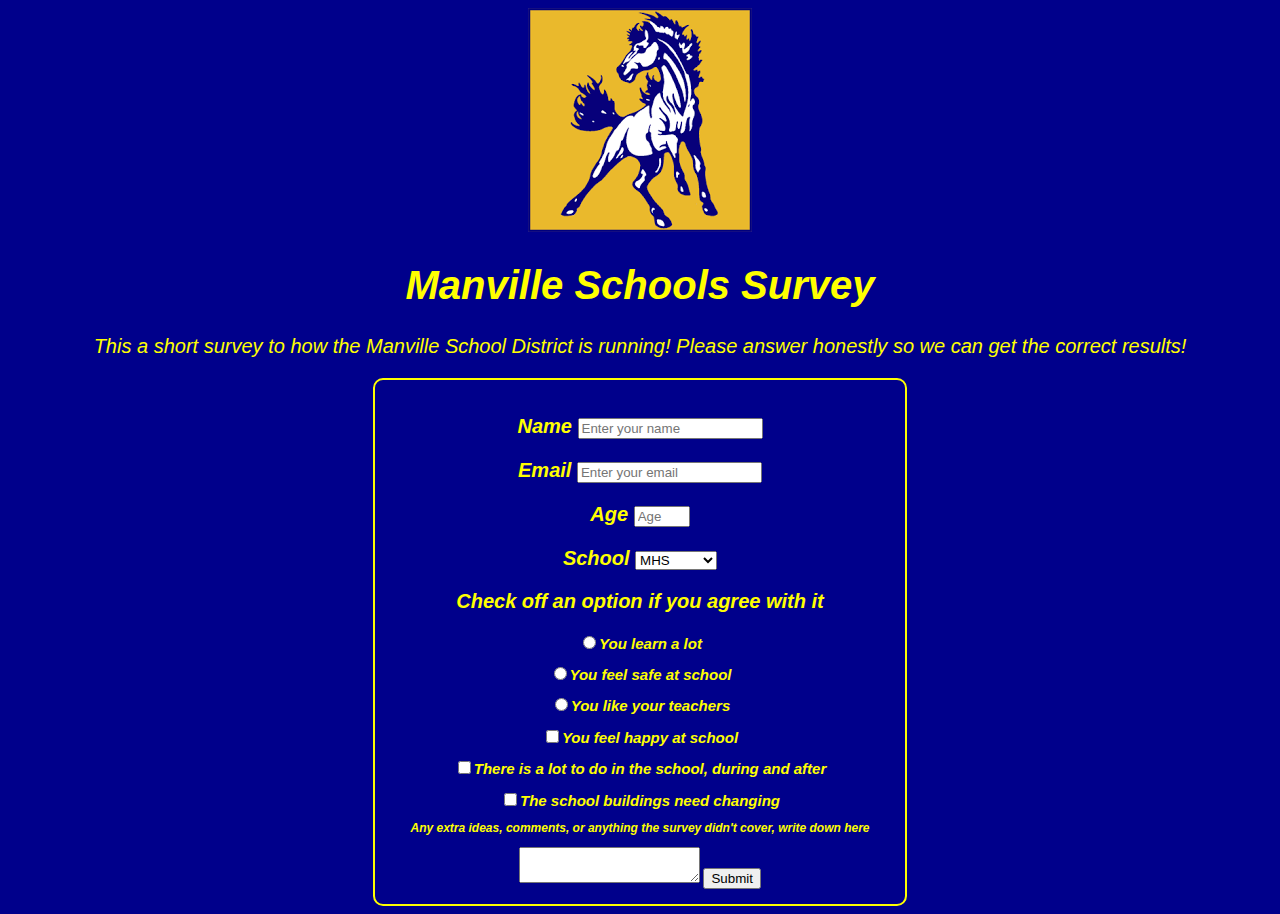
<file: survey/index.html>
<!DOCTYPE html>
<html lang="en">

<head>
  <meta charset="UTF-8">
  <meta name="viewport" content="width=device-width, initial-scale=1.0">

  <title>Manville Schools Survey</title>
  <link rel="stylesheet" href="styles.css">
</head>
<img src="[data-uri]">
<body>
  <h1 id="title">Manville Schools Survey</h1>
  <p id="description">This a short survey to how the Manville School District is running! Please answer honestly so we
    can get the correct results!</p>
  <form id="survey-form">
    <p><label id="name-label">Name
      <input required placeholder="Enter your name" id="name" type="text"></input></label>
   <p> <label id="email-label">Email
      <input required placeholder="Enter your email" id="email" type="email" type="text"> </input></label> </p>
    <p><label id="number-label">Age
      <input required placeholder="Age" id="number" type="number" min="0" max="21"> </input></label></p>
    
    <p>School <select id="dropdown">
    <option>MHS</option>
    <option>ABIS</option>
    <option>Roosevelt</option>
    <option>Weston</option>
    </select></p> <p>Check off an option if you agree with it</p>
      
      <h2><input value="test1" name="test" type="radio">You learn a lot</input></h2>
      <h2><input value="test2" name="test" type="radio">You feel safe at school</input></h2>
      <h2><input value="test3" name="test" type="radio">You like your teachers</h2>
      <h2><input value="checkbox1" type="checkbox">You feel happy at school</input></h2>
      <h2><input value="checkbox2" type="checkbox">There is a lot to do in the school, during and after</h2>
      <h2><input value="checkbox3" type="checkbox">The school buildings need changing</h2>
      <h3>Any extra ideas, comments, or anything the survey didn't cover, write down here</h3>
      <textarea type="textarea"></textarea>
      <button id="submit">Submit</button></h2>
   </select>
  </form>
 
</body>

</html>
</file>
<file: survey/styles.css>
body{
  background-color: darkblue;
  text-align:center;
}
form{
  max-width:500px;
  margin-left:auto;
  margin-right:auto;
  text-align:center;
  padding:15px;
  border:2px solid yellow;
  border-radius:10px;
  font-family: sans-serif;
  font-style: oblique;
  font-weight: bold;
  font-size:12px;
  color:yellow;
}
h1{
  font-family: sans-serif;
  font-style: oblique;
  font-weight: bold;
  font-size:40px;
  color:yellow;
}

p{
  font-family: sans-serif;
  font-style: oblique;
  font-size:20px;
  color:yellow;
  align:center;
}


label{
  margin:1rem
}

html{
  align:center;
}

h2{
   font-family: sans-serif;
  font-style: oblique;
  font-size:15px;
  color:yellow;
  align:center;
}

h3{
 font-family: sans-serif;
  font-style: oblique;
  font-size:12px;
  color:yellow;
  align:center;
}
</file>
